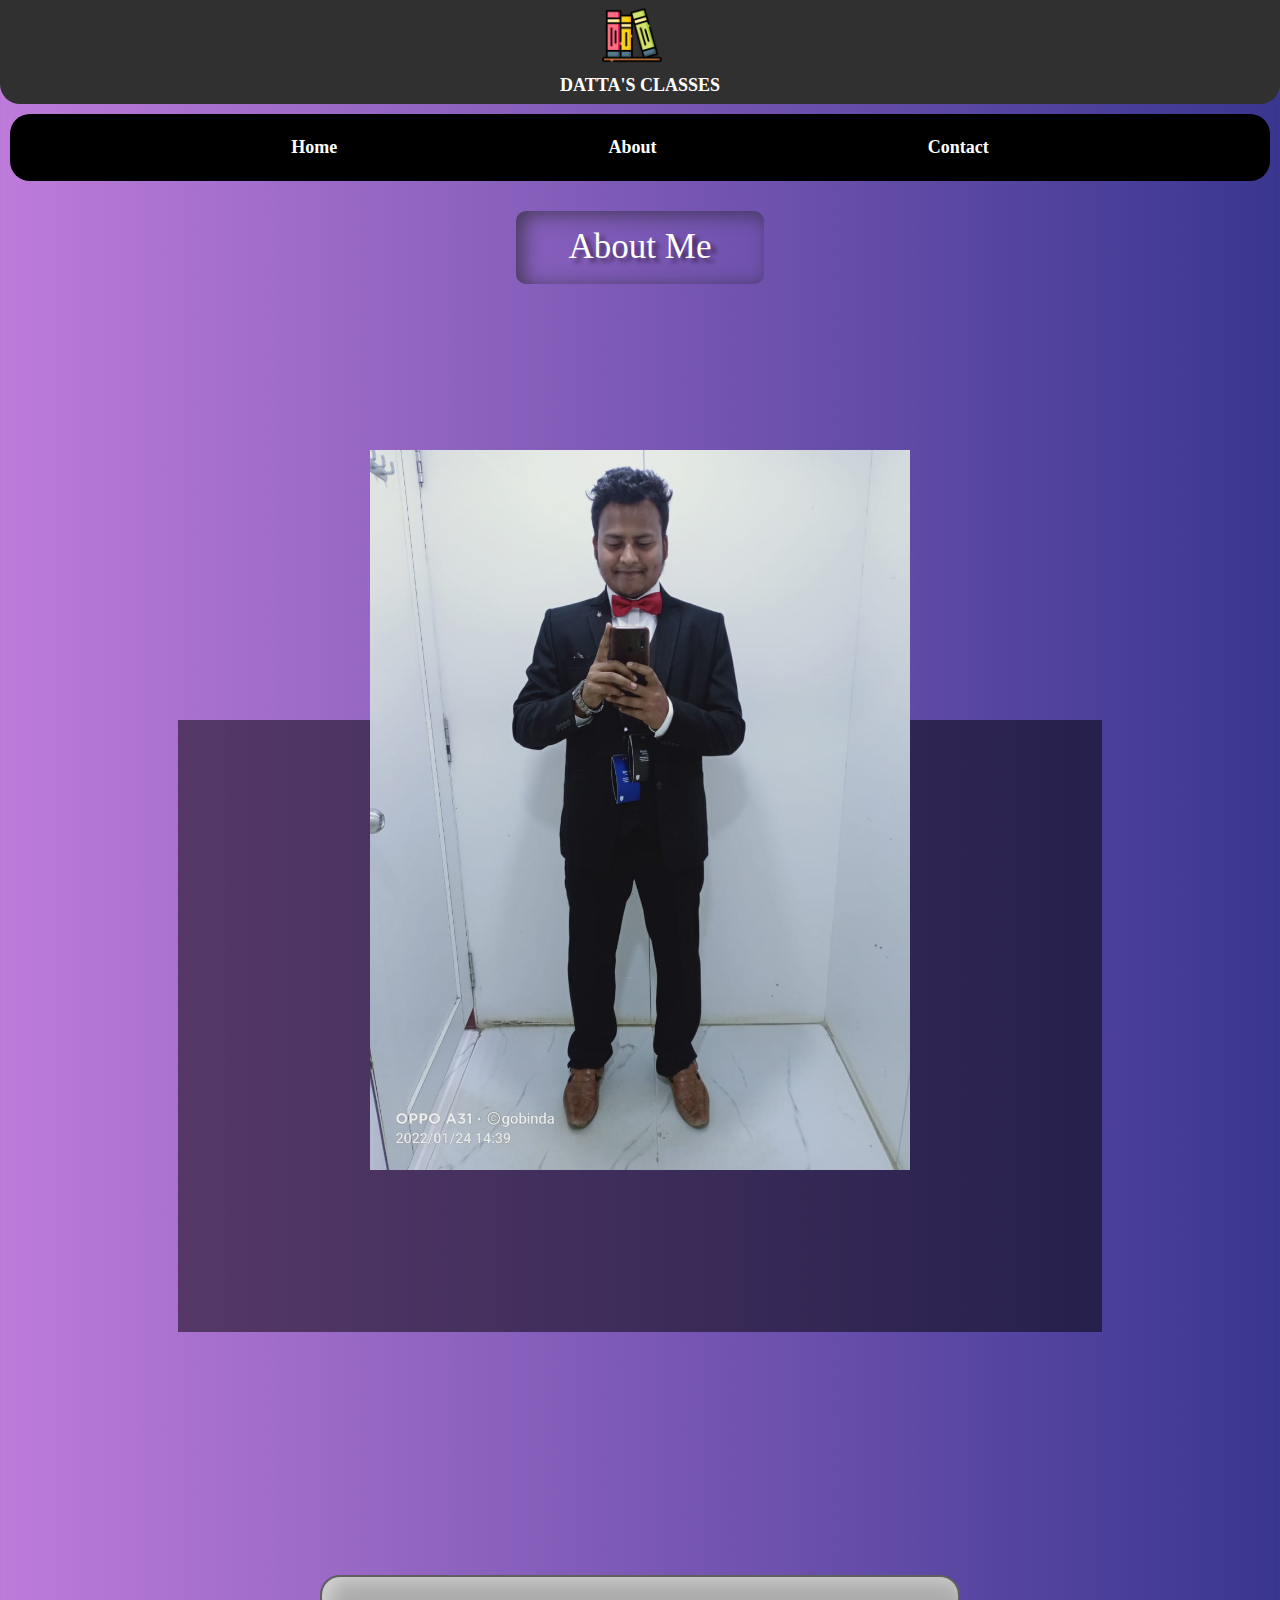
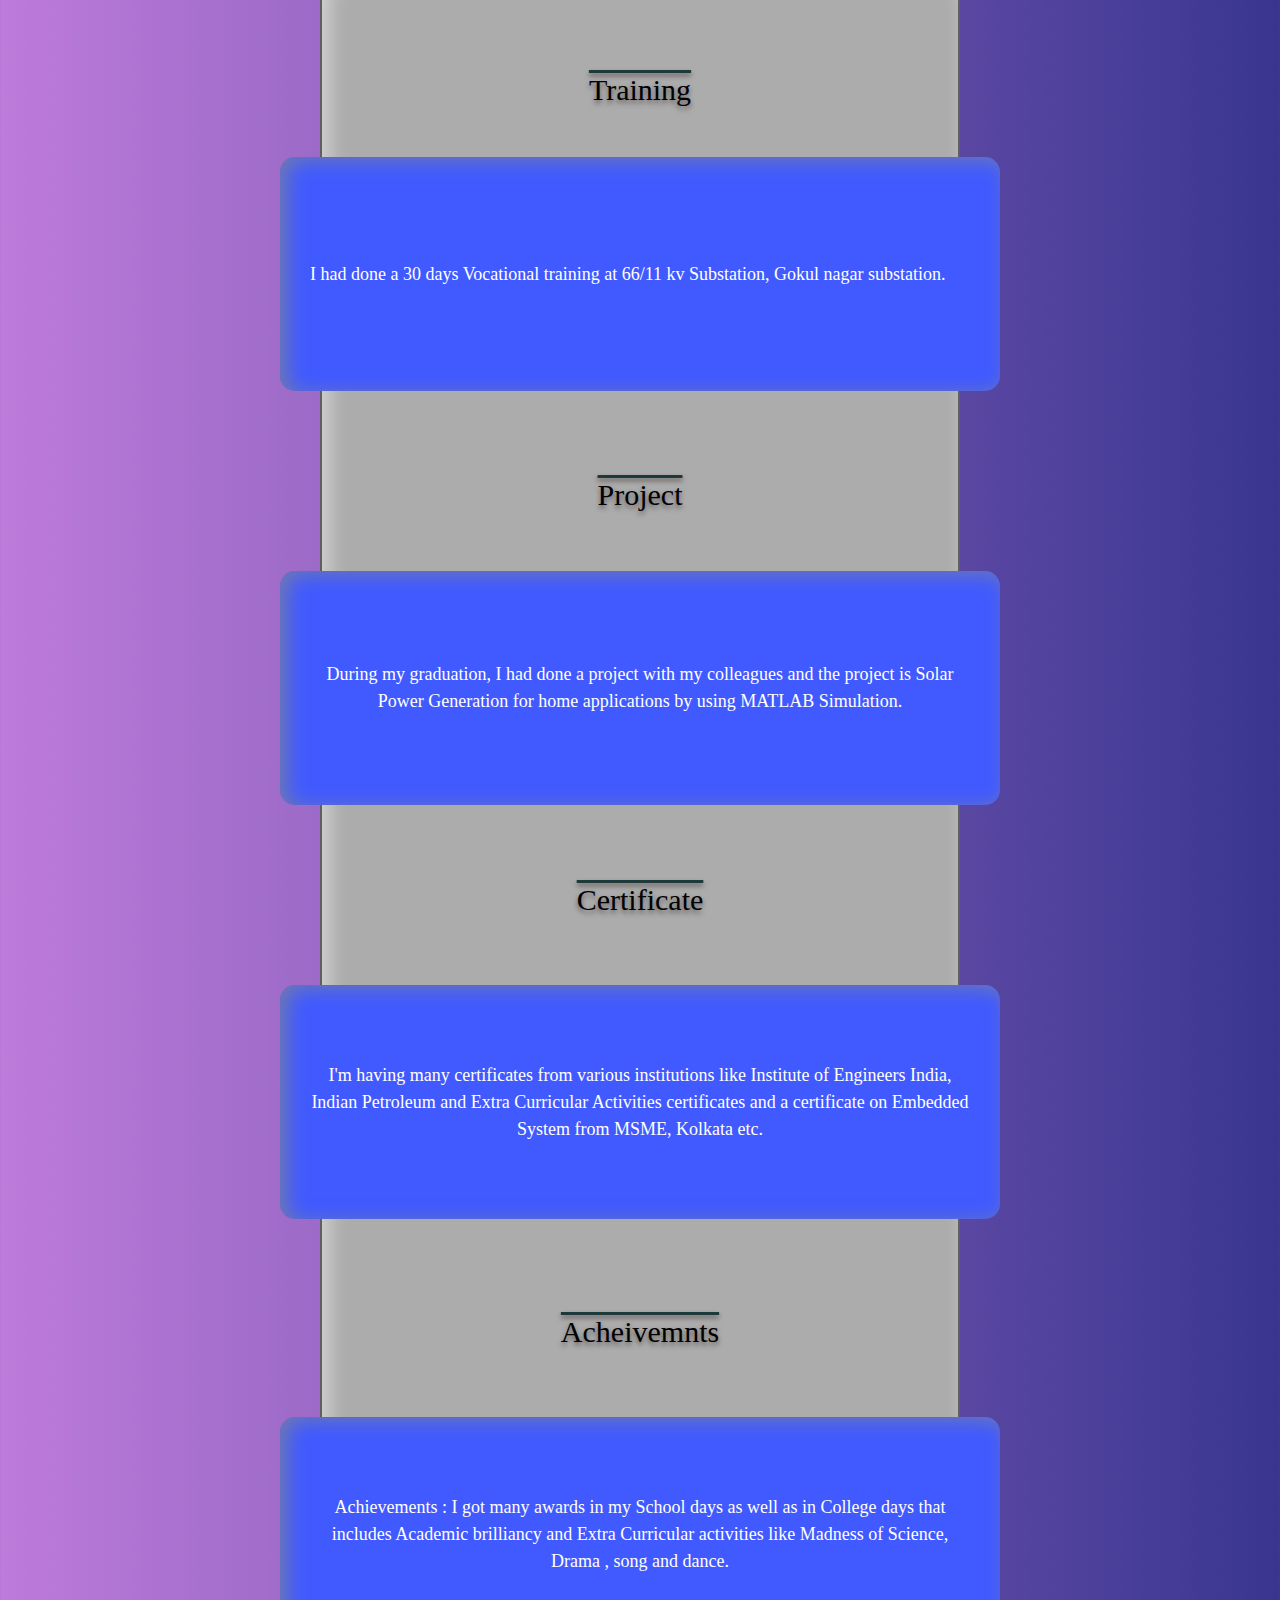
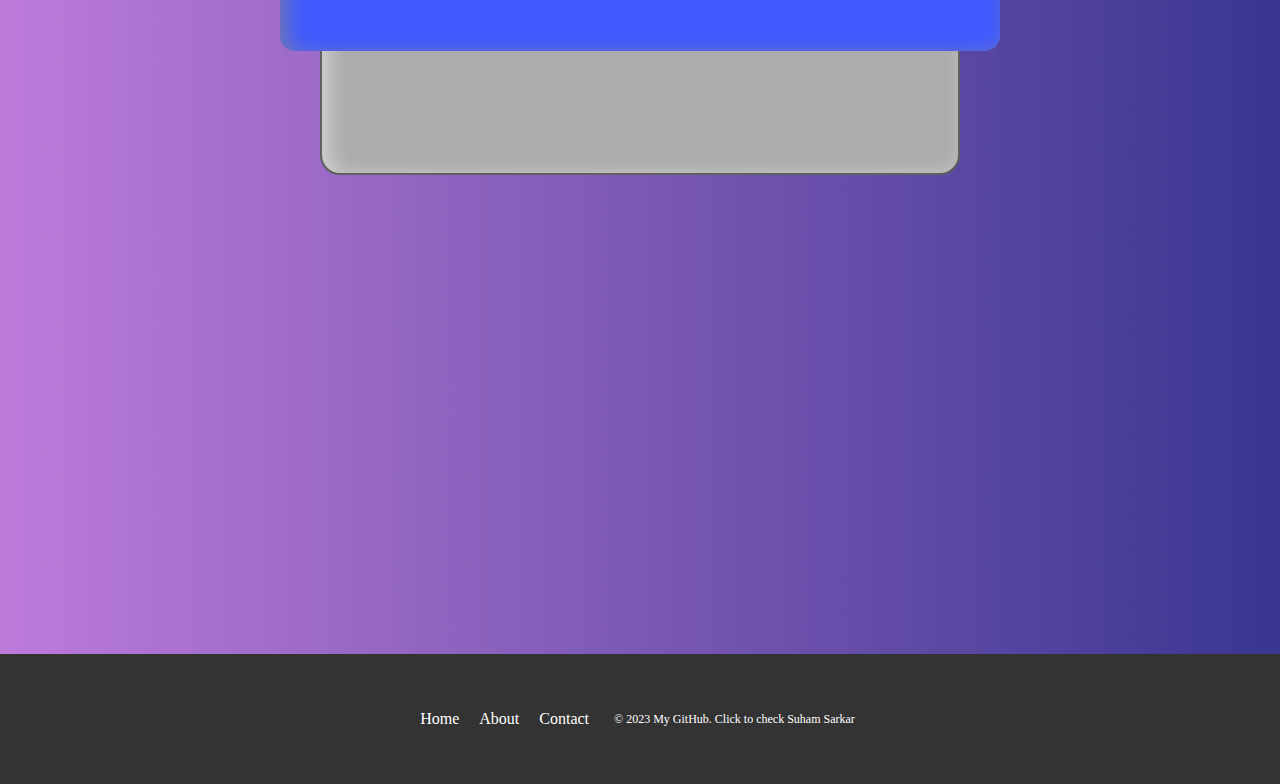
<file: about.html>
<!DOCTYPE html>
<html lang="en">
<head>
    <meta charset="UTF-8">
    <meta http-equiv="X-UA-Compatible" content="IE=edge">
    <meta name="viewport" content="width=device-width, initial-scale=1.0">
    <link rel="stylesheet" href="about.css">
    <link rel="stylesheet" href="footer.css">
    <title>About</title>
</head>
<body>
    <div class="icon-logo">
		<a href="/index.html">
            <img src="/Icons/bookshelf.png" alt="Logo">
        </a>
		<h1>DATTA'S CLASSES</h1>
	  </div>
	<header>
        <nav>
            <ul>
                <li><a href="/index.html">Home</a></li>
                <li><a href="/about.html">About</a></li>
                <li><a href="/contect.html">Contact</a></li>
            </ul>
        </nav>
    </header>
    <div class="about-title">
        <p class="title">About Me</p>
    </div>
    <!-- Container with round image -->
    <div id="container">
        <div class="overlay"></div>
        <img src="/Images/myimage.jpg" alt="Image">
      </div>

      <!-- ABOUT CONTENTS -->
      <div class="area-container about-area">
        <span class="training">Training</span>
        <p class="training-content">
            I had done a  30 days Vocational training at 66/11 kv Substation, Gokul nagar substation.
        </p>
        <span class="project">Project</span>
        <p class="project-content">
            During my graduation, I had done a project with my colleagues and the project is Solar Power Generation for home applications by using MATLAB Simulation.
        </p>
        <span class="certificate">Certificate</span>
        <p class="certificate-content">
            I'm having many certificates from various institutions like Institute of Engineers India, Indian Petroleum and Extra Curricular Activities certificates  and a certificate on Embedded System from MSME, Kolkata etc.
        </p>
        <span class="acheivements">Acheivemnts</span>
        <p class="acheivements-content">
            Achievements :  I got many awards in my School days as well as in College days that includes Academic brilliancy and Extra Curricular activities like Madness of Science, Drama , song and dance.

        </p>
      </div>
      <!-- FOOTER -->
      <div class="content">
        <!-- Your webpage content goes here -->
        </div>
        <div class="footer">
        <div class="footer-links">
          <a href="/index.html">Home</a>
          <a href="/about.html">About</a>
          <a href="/contect.html">Contact</a>
          <div class="footer-text">
            <a href="https://github.com/SuhamSarkar">
                <p>&copy; 2023 My GitHub. Click to check Suham Sarkar</p>
            </a>
		  </div>
        </div>
        </div>
      
</body>
</html>
</file>
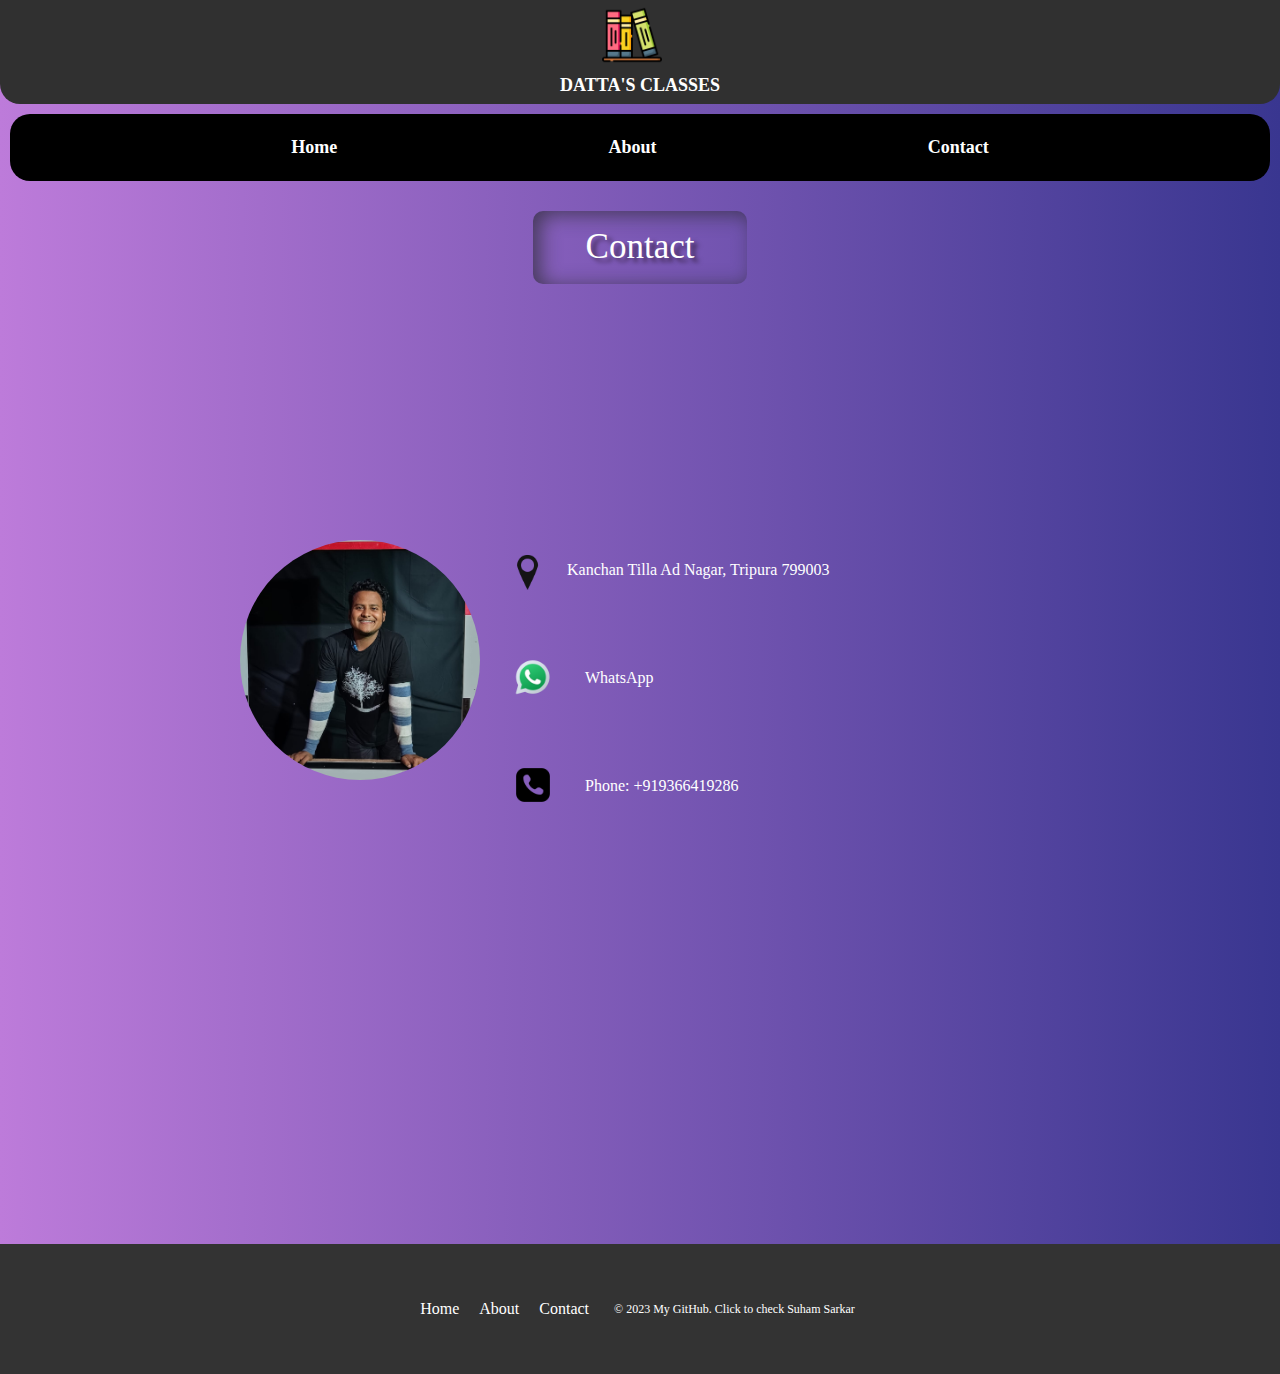
<file: contect.html>
<!DOCTYPE html>
<html lang="en">
<head>
    <meta charset="UTF-8">
    <meta http-equiv="X-UA-Compatible" content="IE=edge">
    <meta name="viewport" content="width=device-width, initial-scale=1.0">
    <link rel="stylesheet" href="contect.css">
    <link rel="stylesheet" href="footer.css">
    <title>Contact</title>
</head>
<body>
    <div class="icon-logo">
		<a href="/index.html">
            <img src="/Icons/bookshelf.png" alt="Logo">
        </a>
		<h1>DATTA'S CLASSES</h1>
	  </div>
	<header>
        <nav>
            <ul>
                <li><a href="/index.html">Home</a></li>
                <li><a href="/about.html">About</a></li>
                <li><a href="/contect.html">Contact</a></li>
            </ul>
        </nav>
    </header>
    <div class="contact-text">
        <p class="text">Contact</p>
    </div>
    <div class="box-area">
        <img src="/Images/Profile Image.jpg" alt="" class="profile-image">

        <a href="https://maps.google.com/?q=23.805655,91.2467183">
            <img src="/Icons/LOCATION.png" alt="aaaa" class="location-icon">
            <a href="https://maps.google.com/?q=23.805655,91.2467183">
                <p class="location-text">Kanchan Tilla Ad Nagar, Tripura 799003</p>
            </a>
        </a>
        <a href="https://wa.me/qr/JAOR77K2TCCGP1">
            <img src="/Icons/whatsapp.png" alt="aaaa" class="whatsapp-icon">
            <a href="https://wa.me/qr/JAOR77K2TCCGP1">
                <p class="whatsapp-text">WhatsApp</p>
            </a>
        </a>
        <a href="tel:+919366419286">
            <img src="/Icons/phone.png" alt="aaa" class="phone-icon">
            <a href="tel:+919366419286">
                <p class="phone-text">Phone: +919366419286</p>
            </a>
        </a>
    </div>
    <div class="content">
		<!-- Your webpage content goes here -->
	  </div>
	  <div class="footer">
		<div class="footer-links">
		  <a href="/index.html">Home</a>
		  <a href="/about.html">About</a>
		  <a href="/contect.html">Contact</a>
		  <div class="footer-text">
            <a href="https://github.com/SuhamSarkar">
                <p>&copy; 2023 My GitHub. Click to check Suham Sarkar</p>
            </a>
		  </div>
		</div>
		</div>
	
  
</body>
</html>
</file>
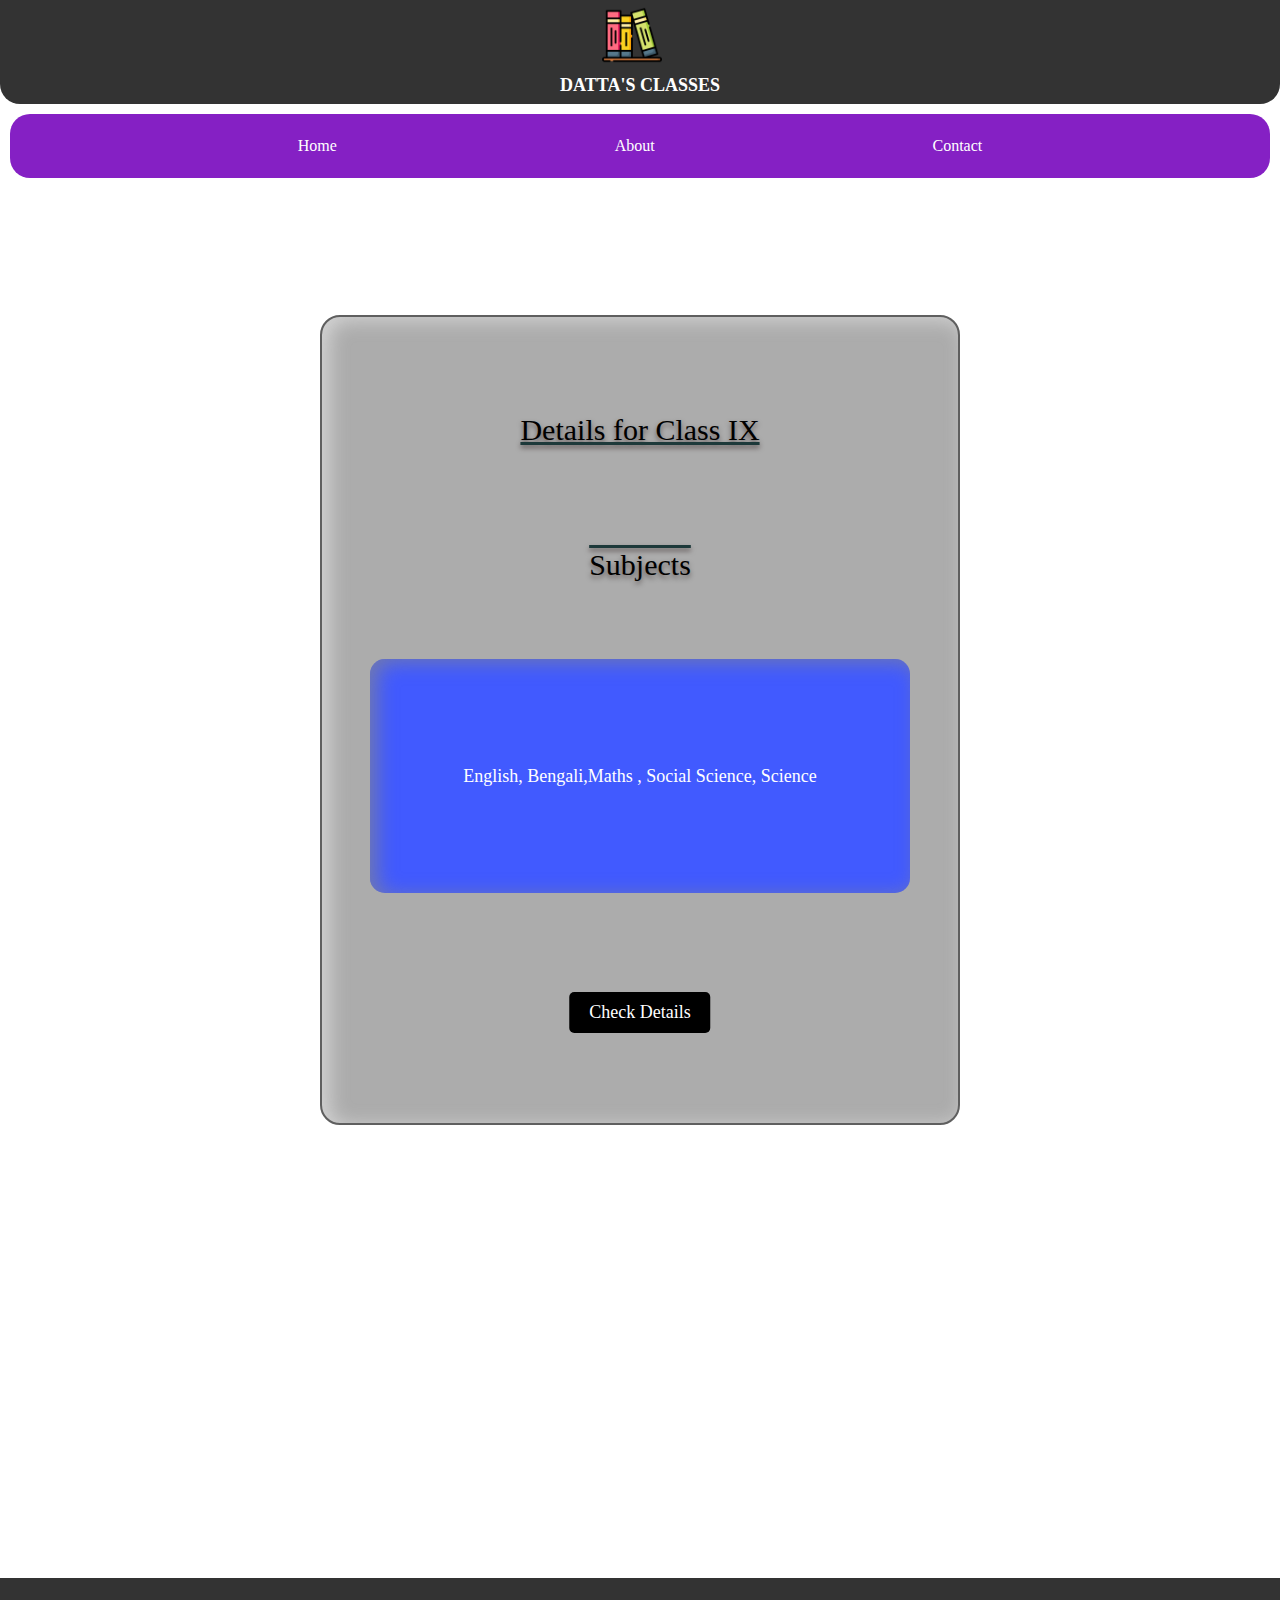
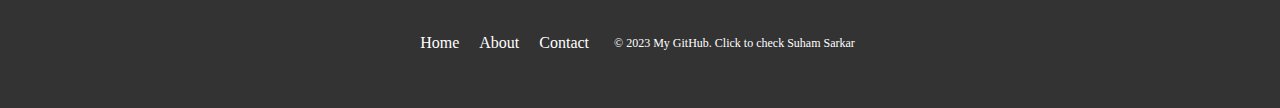
<file: details html/classIX.html>
<!DOCTYPE html>
<html lang="en">
<head>
    <meta charset="UTF-8">
    <meta http-equiv="X-UA-Compatible" content="IE=edge">
    <meta name="viewport" content="width=device-width, initial-scale=1.0">
    <link rel="stylesheet" href="/details css/classVI.css">
    <link rel="stylesheet" href="/footer.css">
    <title>Class IX</title>
</head>
<body>
    <!-- <h2 class="icon-logo"></h2> -->
	<div class="icon-logo">
		<a href="/index.html">
			<img src="/Icons/bookshelf.png" alt="Logo">
		</a>
		<h1>DATTA'S CLASSES</h1>
	  </div>
	<header>
        <nav>
            <ul>
                <li><a href="/index.html">Home</a></li>
                <li><a href="/about.html">About</a></li>
                <li><a href="/contect.html">Contact</a></li>
            </ul>
        </nav>
    </header>
    <!-- CONTENT FOR CLASS VI -->
    <div class="area-container about-area">
        <span class="details-classVI">Details for Class IX</span>
        <span class="subjects">Subjects</span>
        <p class="subjects-content">
            English, Bengali,Maths , Social Science, Science
        </p>
        <!-- <span class="board-fees">Board / Fees</span>
        <p class="board-fees-content">
            ICSE : RS.1500<br><br>
            CBSE : Rs.1500<br><br>
            TBSE : Rs.800
        </p> -->
        <a href="/contect.html" class="details-buttons">
            <button>Check Details</button>
        </a>
      </div>
      	  <!-- footer -->
	  <div class="content">
		<!-- Your webpage content goes here -->
	  </div>
	  <div class="footer">
		<div class="footer-links">
		  <a href="/index.html">Home</a>
		  <a href="/about.html">About</a>
		  <a href="/contect.html">Contact</a>
		  <div class="footer-text">
            <a href="https://github.com/SuhamSarkar">
                <p>&copy; 2023 My GitHub. Click to check Suham Sarkar</p>
            </a>
		  </div>
		</div>
		</div>

</body>
</html>
</file>
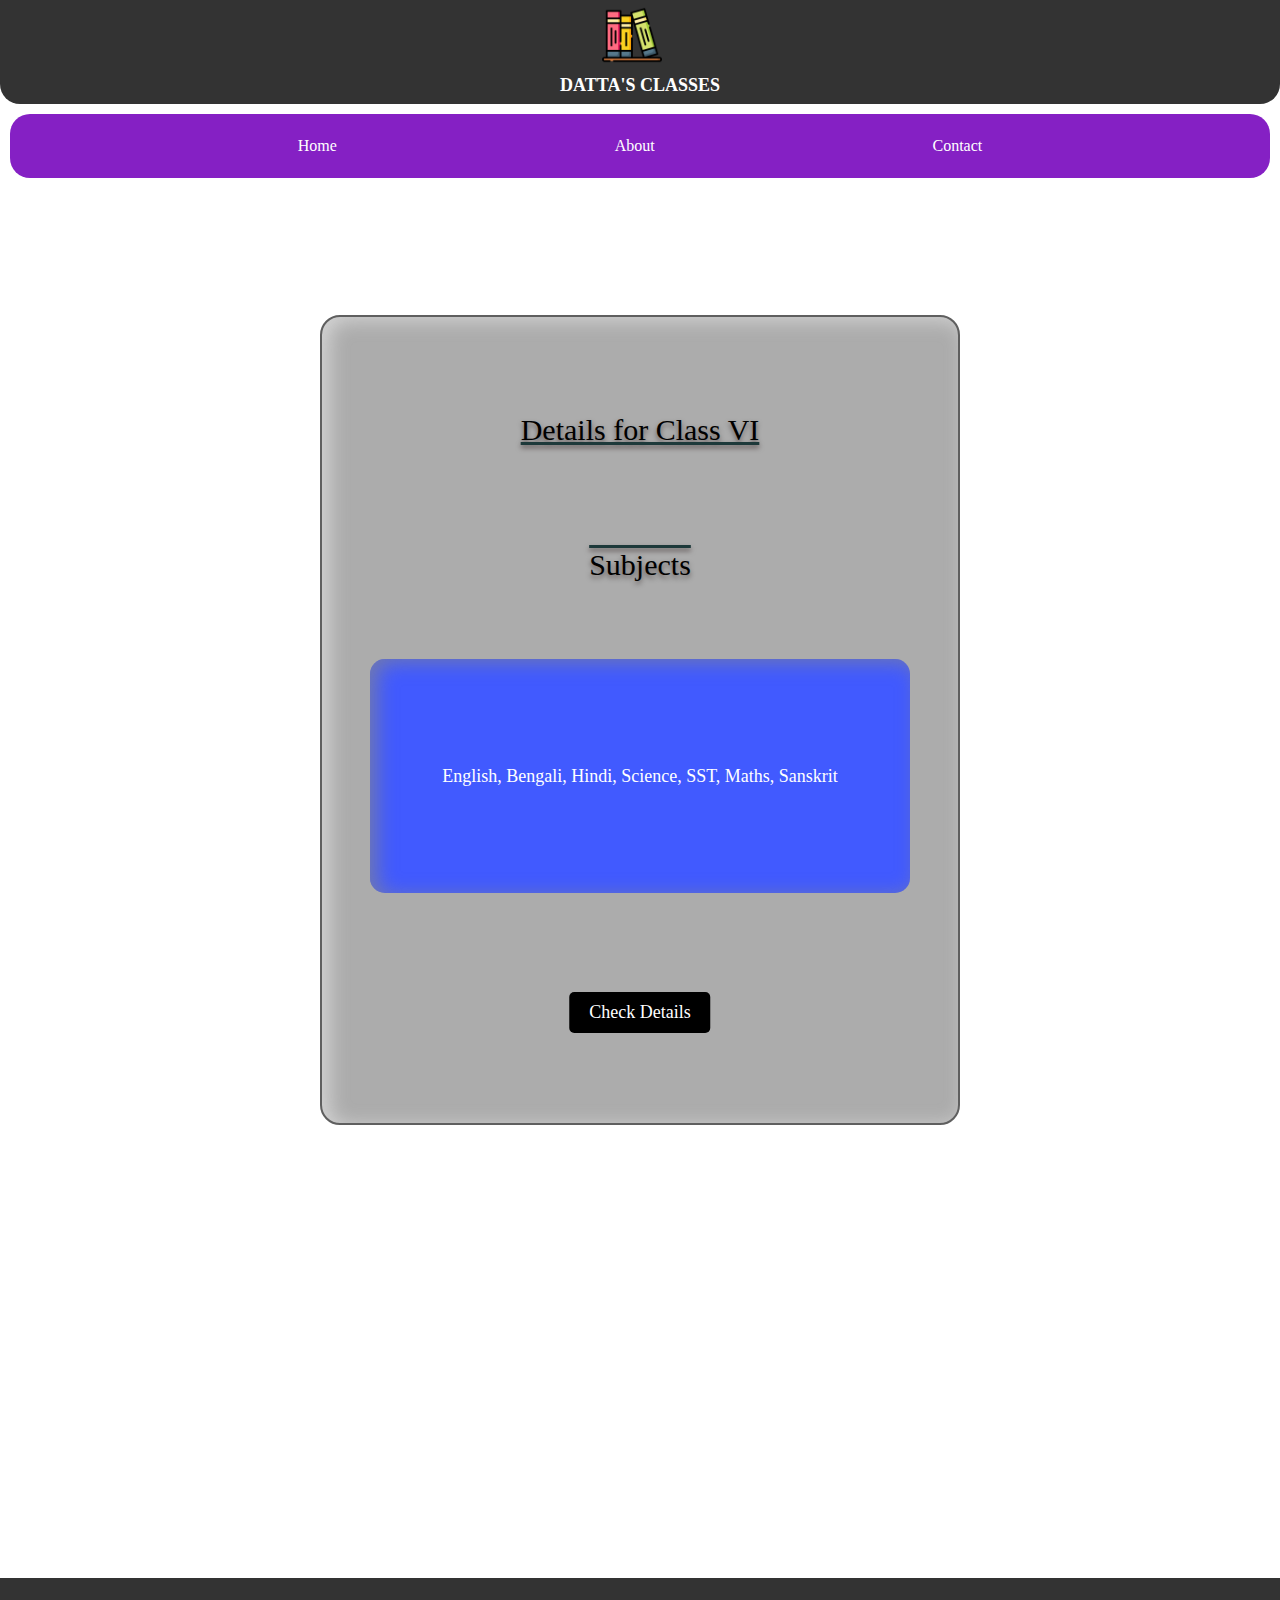
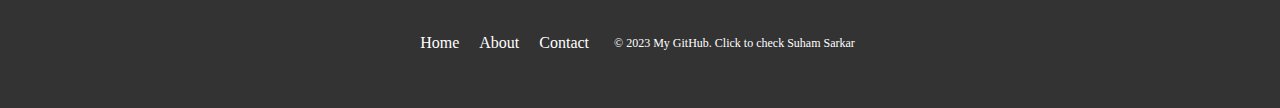
<file: details html/classVI.html>
<!DOCTYPE html>
<html lang="en">
<head>
    <meta charset="UTF-8">
    <meta http-equiv="X-UA-Compatible" content="IE=edge">
    <meta name="viewport" content="width=device-width, initial-scale=1.0">
    <link rel="stylesheet" href="/details css/classVI.css">
    <link rel="stylesheet" href="/footer.css">
    <title>Class VI</title>
</head>
<body>
    <!-- <h2 class="icon-logo"></h2> -->
	<div class="icon-logo">
		<a href="/index.html">
			<img src="/Icons/bookshelf.png" alt="Logo">
		</a>
		<h1>DATTA'S CLASSES</h1>
	  </div>
	<header>
        <nav>
            <ul>
                <li><a href="/index.html">Home</a></li>
                <li><a href="/about.html">About</a></li>
                <li><a href="/contect.html">Contact</a></li>
            </ul>
        </nav>
    </header>
    <!-- CONTENT FOR CLASS VI -->
    <div class="area-container about-area">
        <span class="details-classVI">Details for Class VI</span>
        <span class="subjects">Subjects</span>
        <p class="subjects-content">
            English, Bengali, Hindi, Science, SST, Maths, Sanskrit
        </p>
        <!-- <span class="board-fees">Board / Fees</span>
        <p class="board-fees-content">
            ICSE : RS.1000<br><br>
            CBSE : Rs.1000<br><br>
            TBSE : Rs.500
        </p> -->
        <a href="/contect.html" class="details-buttons">
            <button>Check Details</button>
        </a>
      </div>
      	  <!-- footer -->
	  <div class="content">
		<!-- Your webpage content goes here -->
	  </div>
	  <div class="footer">
		<div class="footer-links">
		  <a href="/index.html">Home</a>
		  <a href="/about.html">About</a>
		  <a href="/contect.html">Contact</a>
		  <div class="footer-text">
            <a href="https://github.com/SuhamSarkar">
                <p>&copy; 2023 My GitHub. Click to check Suham Sarkar</p>
            </a>
		  </div>
		</div>
		</div>

</body>
</html>
</file>
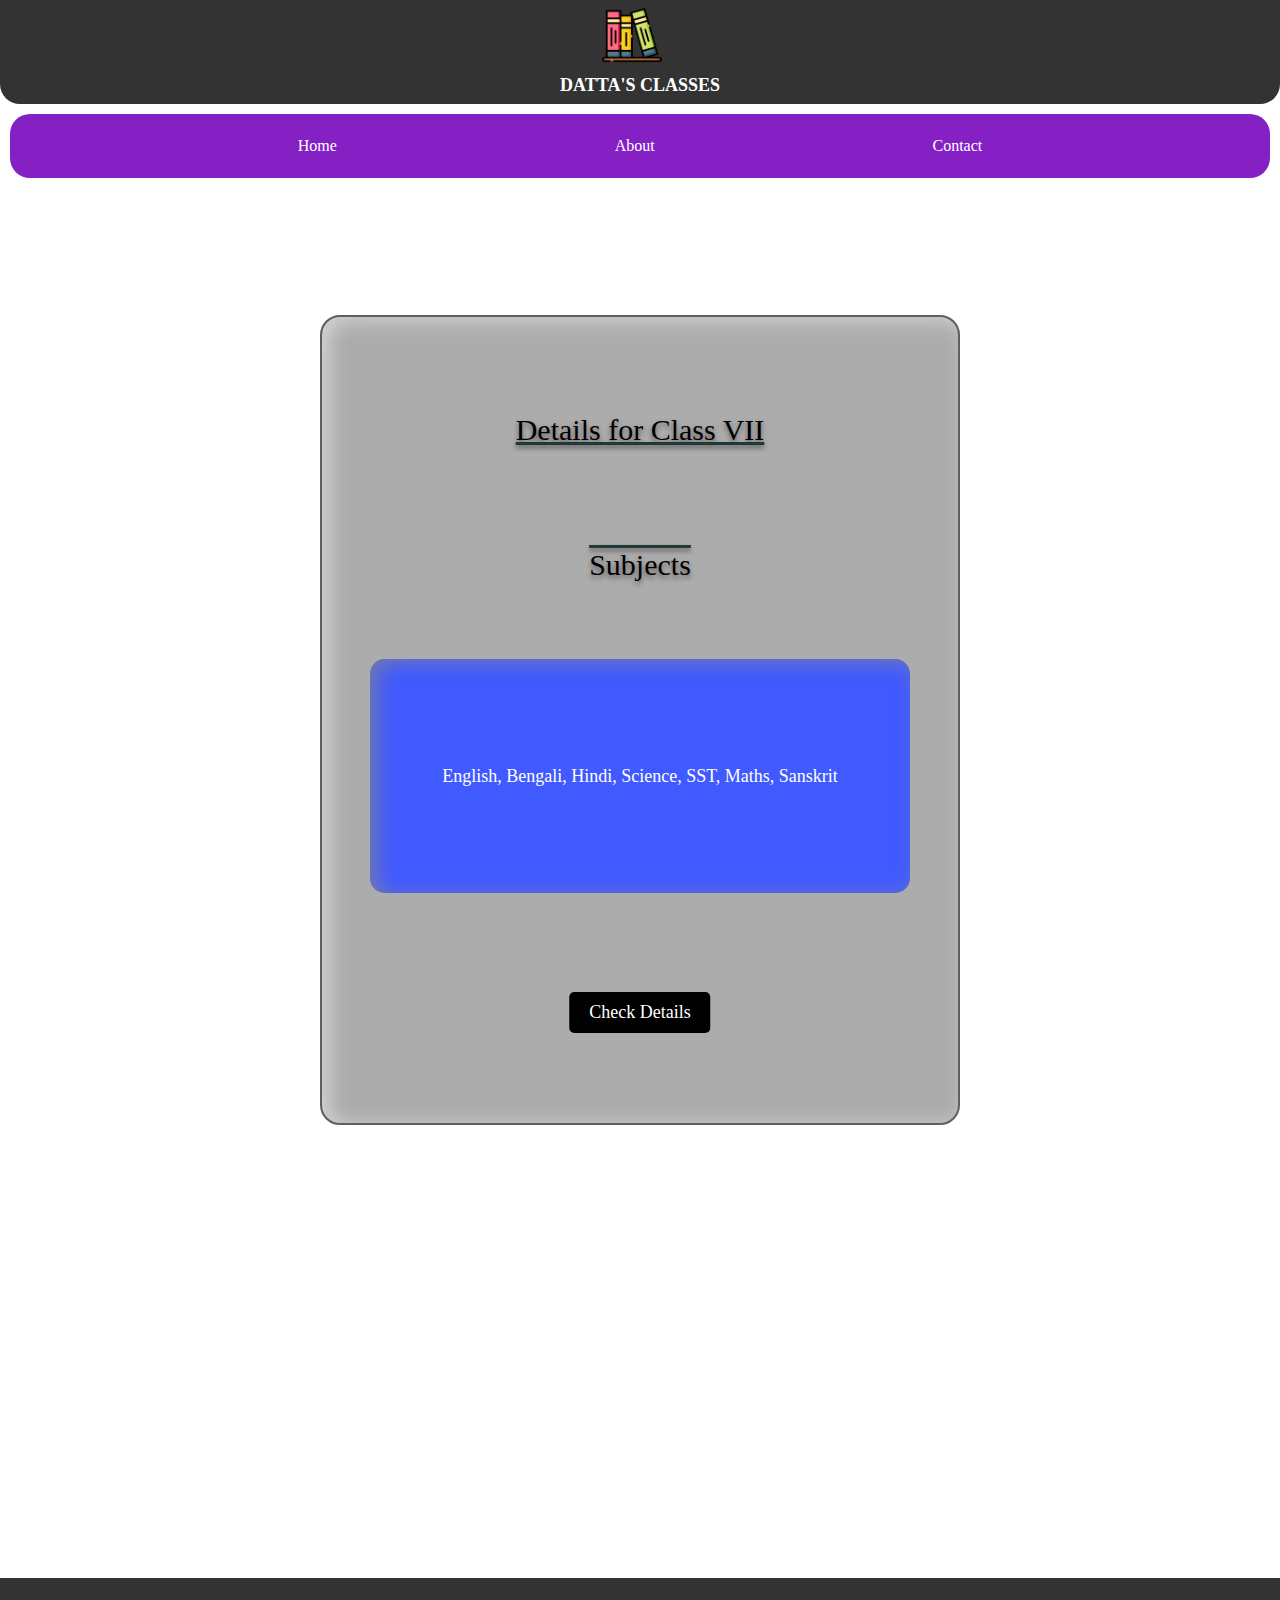
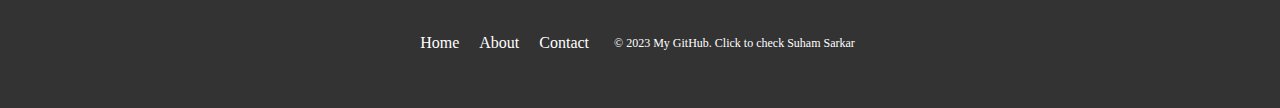
<file: details html/classVII.html>
<!DOCTYPE html>
<html lang="en">
<head>
    <meta charset="UTF-8">
    <meta http-equiv="X-UA-Compatible" content="IE=edge">
    <meta name="viewport" content="width=device-width, initial-scale=1.0">
    <link rel="stylesheet" href="/details css/classVI.css">
    <link rel="stylesheet" href="/footer.css">
    <title>Class VII</title>
</head>
<body>
    <!-- <h2 class="icon-logo"></h2> -->
	<div class="icon-logo">
		<a href="/index.html">
			<img src="/Icons/bookshelf.png" alt="Logo">
		</a>
		<h1>DATTA'S CLASSES</h1>
	  </div>
	<header>
        <nav>
            <ul>
                <li><a href="/index.html">Home</a></li>
                <li><a href="/about.html">About</a></li>
                <li><a href="/contect.html">Contact</a></li>
            </ul>
        </nav>
    </header>
    <!-- CONTENT FOR CLASS VI -->
    <div class="area-container about-area">
        <span class="details-classVI">Details for Class VII</span>
        <span class="subjects">Subjects</span>
        <p class="subjects-content">
            English, Bengali, Hindi, Science, SST, Maths, Sanskrit
        </p>
        <!-- <span class="board-fees">Board / Fees</span>
        <p class="board-fees-content">
            ICSE : RS.1000<br><br>
            CBSE : Rs.1000<br><br>
            TBSE : Rs.500
        </p> -->
        <a href="/contect.html" class="details-buttons">
            <button>Check Details</button>
        </a>
      </div>
      	  <!-- footer -->
	  <div class="content">
		<!-- Your webpage content goes here -->
	  </div>
	  <div class="footer">
		<div class="footer-links">
		  <a href="/index.html">Home</a>
		  <a href="/about.html">About</a>
		  <a href="/contect.html">Contact</a>
		  <div class="footer-text">
            <a href="https://github.com/SuhamSarkar">
                <p>&copy; 2023 My GitHub. Click to check Suham Sarkar</p>
            </a>
		  </div>
		</div>
		</div>

</body>
</html>
</file>
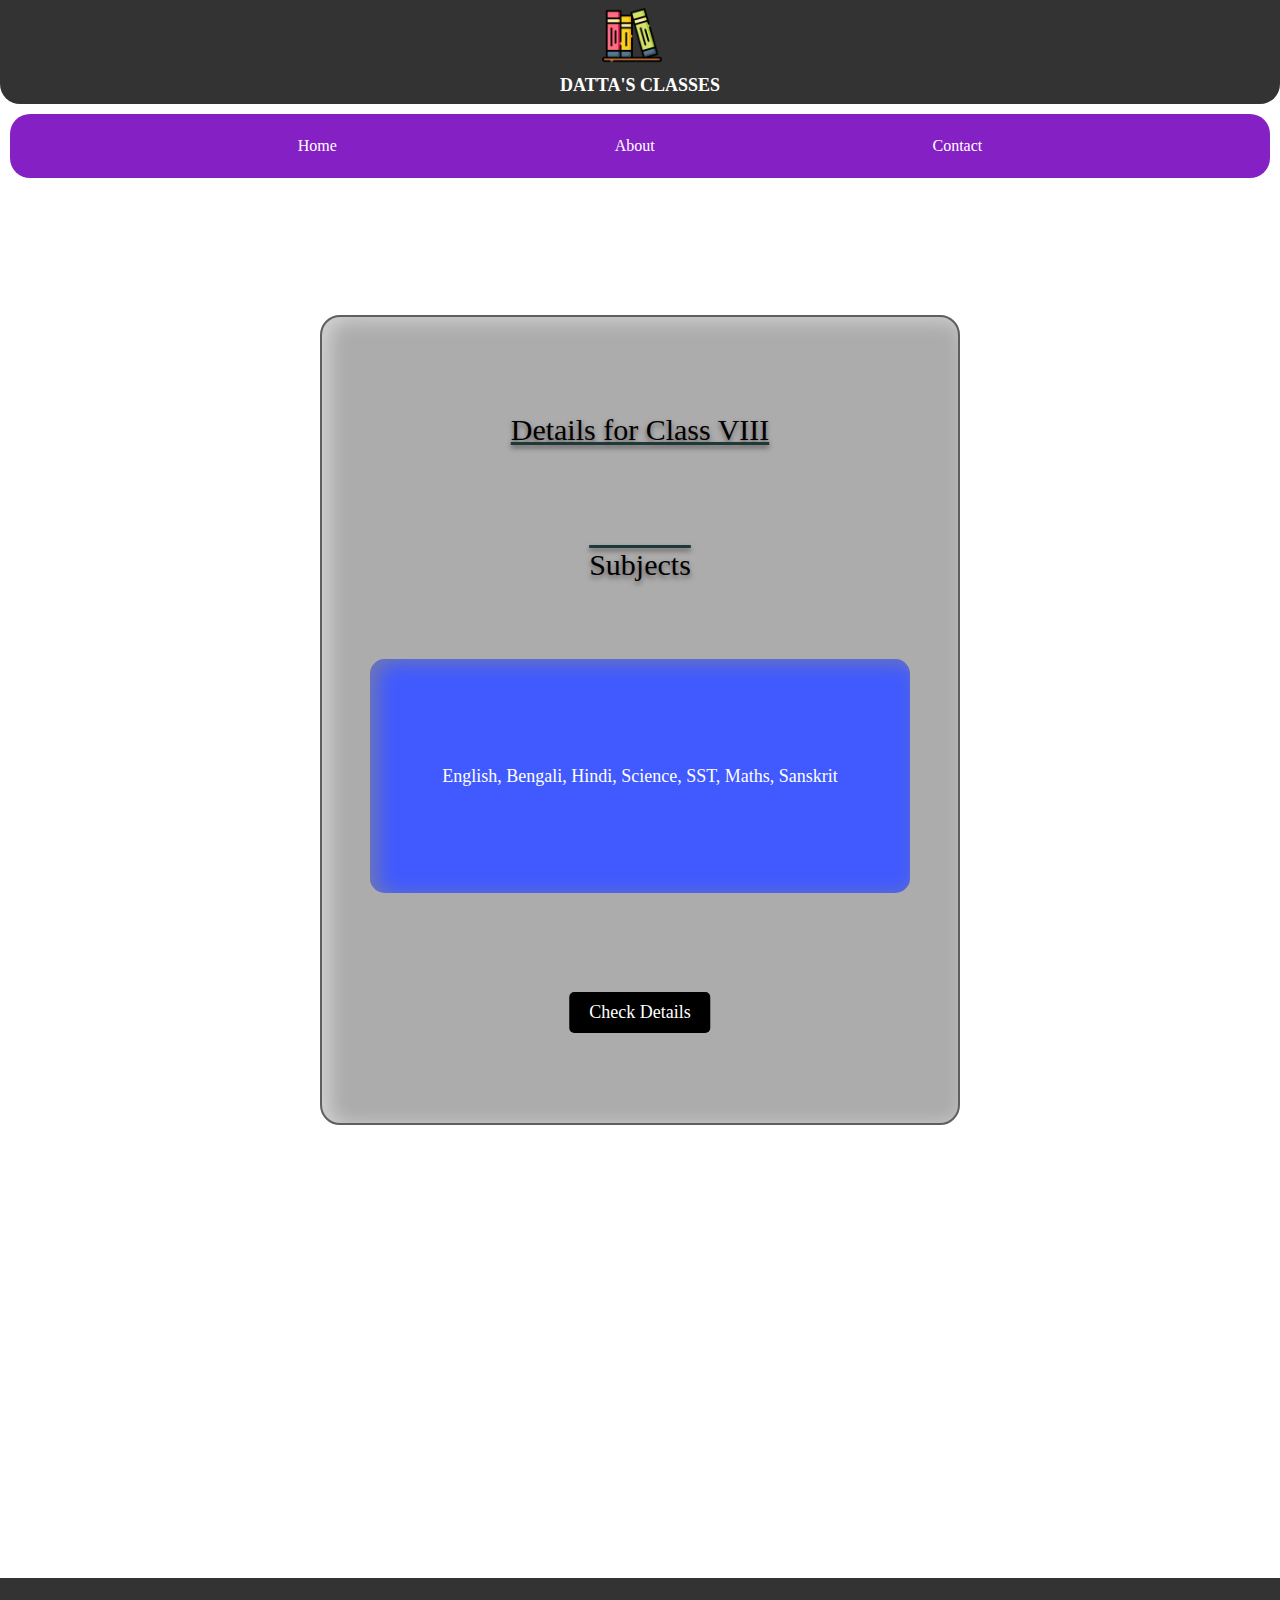
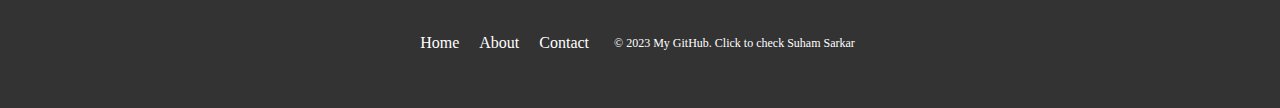
<file: details html/classVIII.html>
<!DOCTYPE html>
<html lang="en">
<head>
    <meta charset="UTF-8">
    <meta http-equiv="X-UA-Compatible" content="IE=edge">
    <meta name="viewport" content="width=device-width, initial-scale=1.0">
    <link rel="stylesheet" href="/details css/classVI.css">
    <link rel="stylesheet" href="/footer.css">
    <title>Class VIII</title>
</head>
<body>
    <!-- <h2 class="icon-logo"></h2> -->
	<div class="icon-logo">
		<a href="/index.html">
			<img src="/Icons/bookshelf.png" alt="Logo">
		</a>
		<h1>DATTA'S CLASSES</h1>
	  </div>
	<header>
        <nav>
            <ul>
                <li><a href="/index.html">Home</a></li>
                <li><a href="/about.html">About</a></li>
                <li><a href="/contect.html">Contact</a></li>
            </ul>
        </nav>
    </header>
    <!-- CONTENT FOR CLASS VI -->
    <div class="area-container about-area">
        <span class="details-classVI">Details for Class VIII</span>
        <span class="subjects">Subjects</span>
        <p class="subjects-content">
            English, Bengali, Hindi, Science, SST, Maths, Sanskrit
        </p>
        <!-- <span class="board-fees">Board / Fees</span> -->
        <!-- <p class="board-fees-content">
            ICSE : RS.1000<br><br>
            CBSE : Rs.1000<br><br>
            TBSE : Rs.500
        </p> -->
        <a href="/contect.html" class="details-buttons">
            <button>Check Details</button>
        </a>
      </div>
      	  <!-- footer -->
	  <div class="content">
		<!-- Your webpage content goes here -->
	  </div>
	  <div class="footer">
		<div class="footer-links">
		  <a href="/index.html">Home</a>
		  <a href="/about.html">About</a>
		  <a href="/contect.html">Contact</a>
		  <div class="footer-text">
            <a href="https://github.com/SuhamSarkar">
                <p>&copy; 2023 My GitHub. Click to check Suham Sarkar</p>
            </a>
		  </div>
		</div>
		</div>

</body>
</html>
</file>
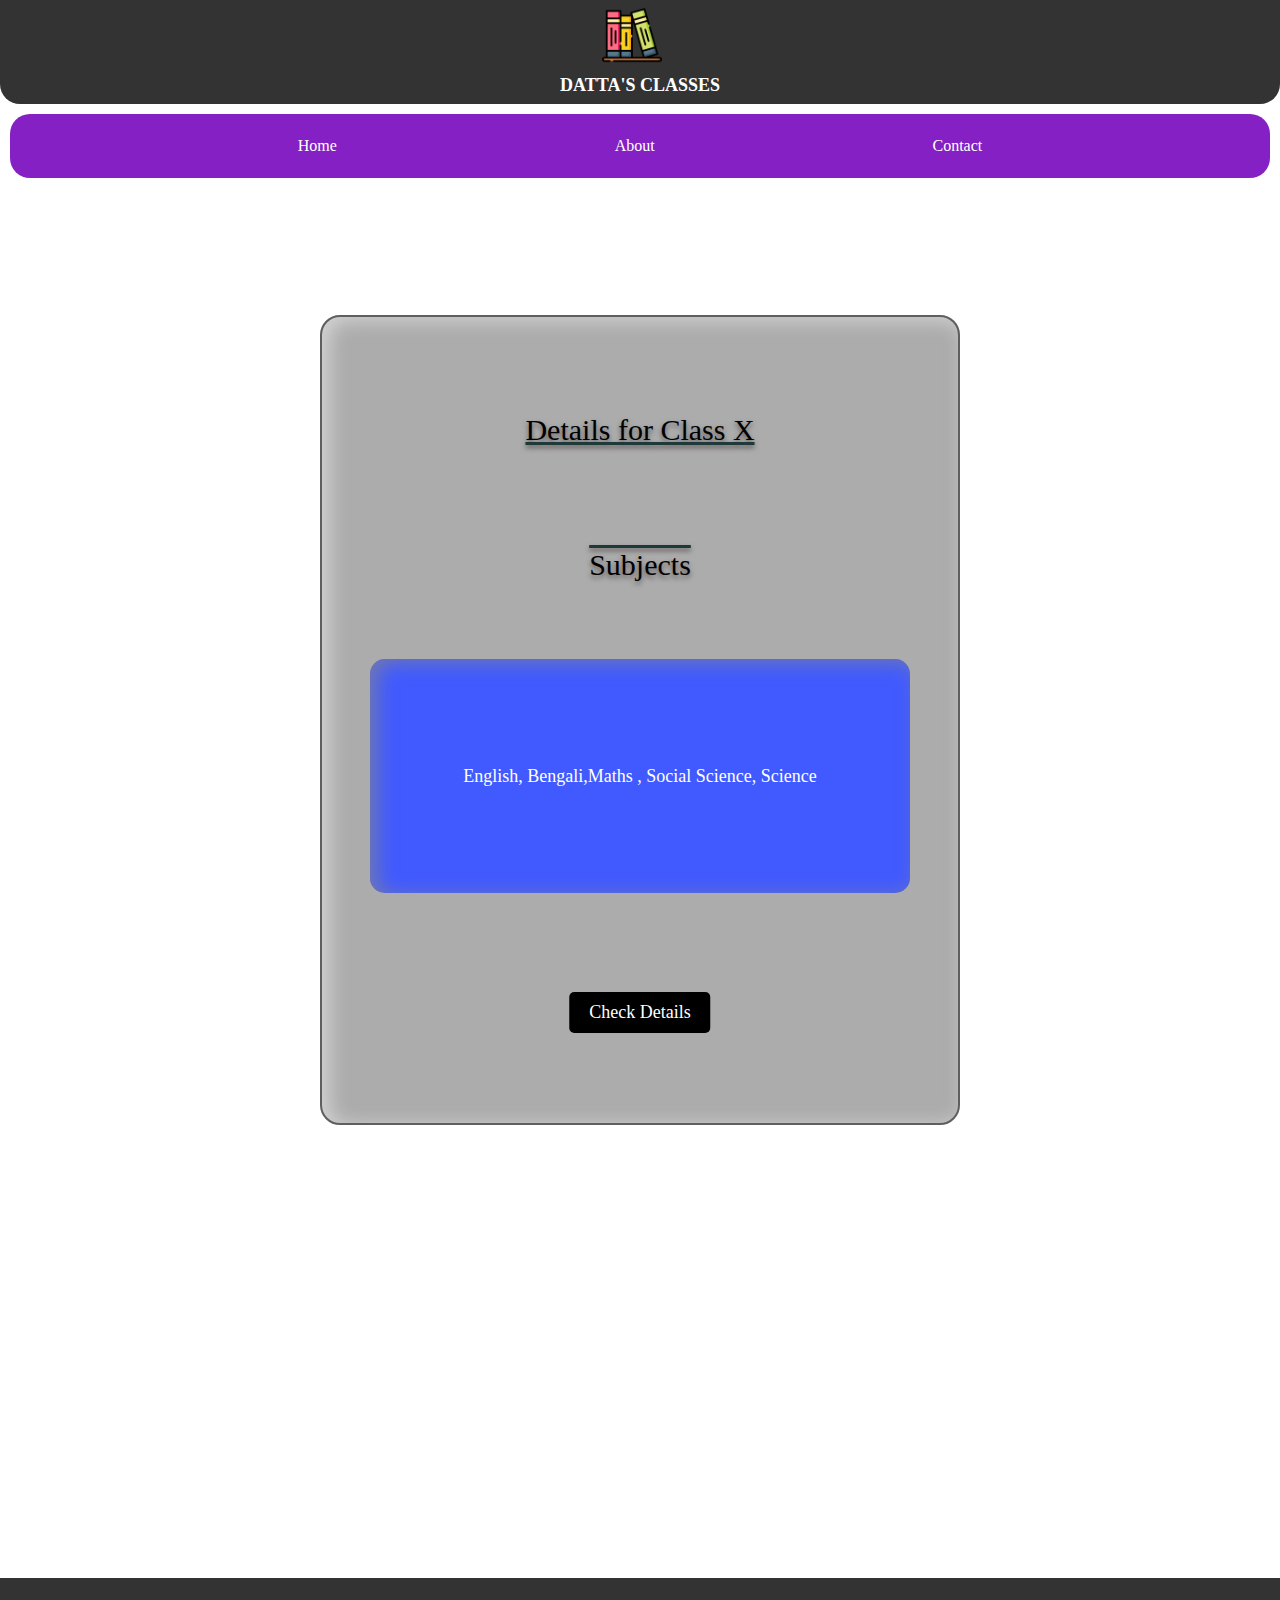
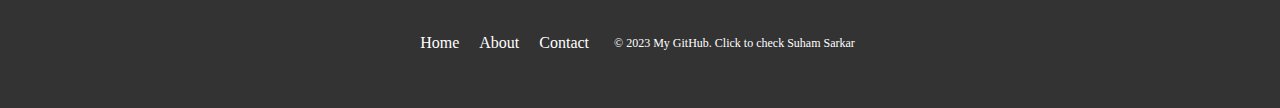
<file: details html/classX.html>
<!DOCTYPE html>
<html lang="en">
<head>
    <meta charset="UTF-8">
    <meta http-equiv="X-UA-Compatible" content="IE=edge">
    <meta name="viewport" content="width=device-width, initial-scale=1.0">
    <link rel="stylesheet" href="/details css/classVI.css">
    <link rel="stylesheet" href="/footer.css">
    <title>Class X</title>
</head>
<body>
    <!-- <h2 class="icon-logo"></h2> -->
	<div class="icon-logo">
		<a href="/index.html">
			<img src="/Icons/bookshelf.png" alt="Logo">
		</a>
		<h1>DATTA'S CLASSES</h1>
	  </div>
	<header>
        <nav>
            <ul>
                <li><a href="/index.html">Home</a></li>
                <li><a href="/about.html">About</a></li>
                <li><a href="/contect.html">Contact</a></li>
            </ul>
        </nav>
    </header>
    <!-- CONTENT FOR CLASS VI -->
    <div class="area-container about-area">
        <span class="details-classVI">Details for Class X</span>
        <span class="subjects">Subjects</span>
        <p class="subjects-content">
            English, Bengali,Maths , Social Science, Science
        </p>
        <!-- <span class="board-fees">Board / Fees</span> -->
        <!-- <p class="board-fees-content">
            ICSE : RS.1500<br><br>
            CBSE : Rs.1500<br><br>
            TBSE : Rs.800
        </p> -->
        <a href="/contect.html" class="details-buttons">
            <button>Check Details</button>
        </a>
      </div>
      	  <!-- footer -->
	  <div class="content">
		<!-- Your webpage content goes here -->
	  </div>
	  <div class="footer">
		<div class="footer-links">
		  <a href="/index.html">Home</a>
		  <a href="/about.html">About</a>
		  <a href="/contect.html">Contact</a>
		  <div class="footer-text">
            <a href="https://github.com/SuhamSarkar">
                <p>&copy; 2023 My GitHub. Click to check Suham Sarkar</p>
            </a>
		  </div>
		</div>
		</div>

</body>
</html>
</file>
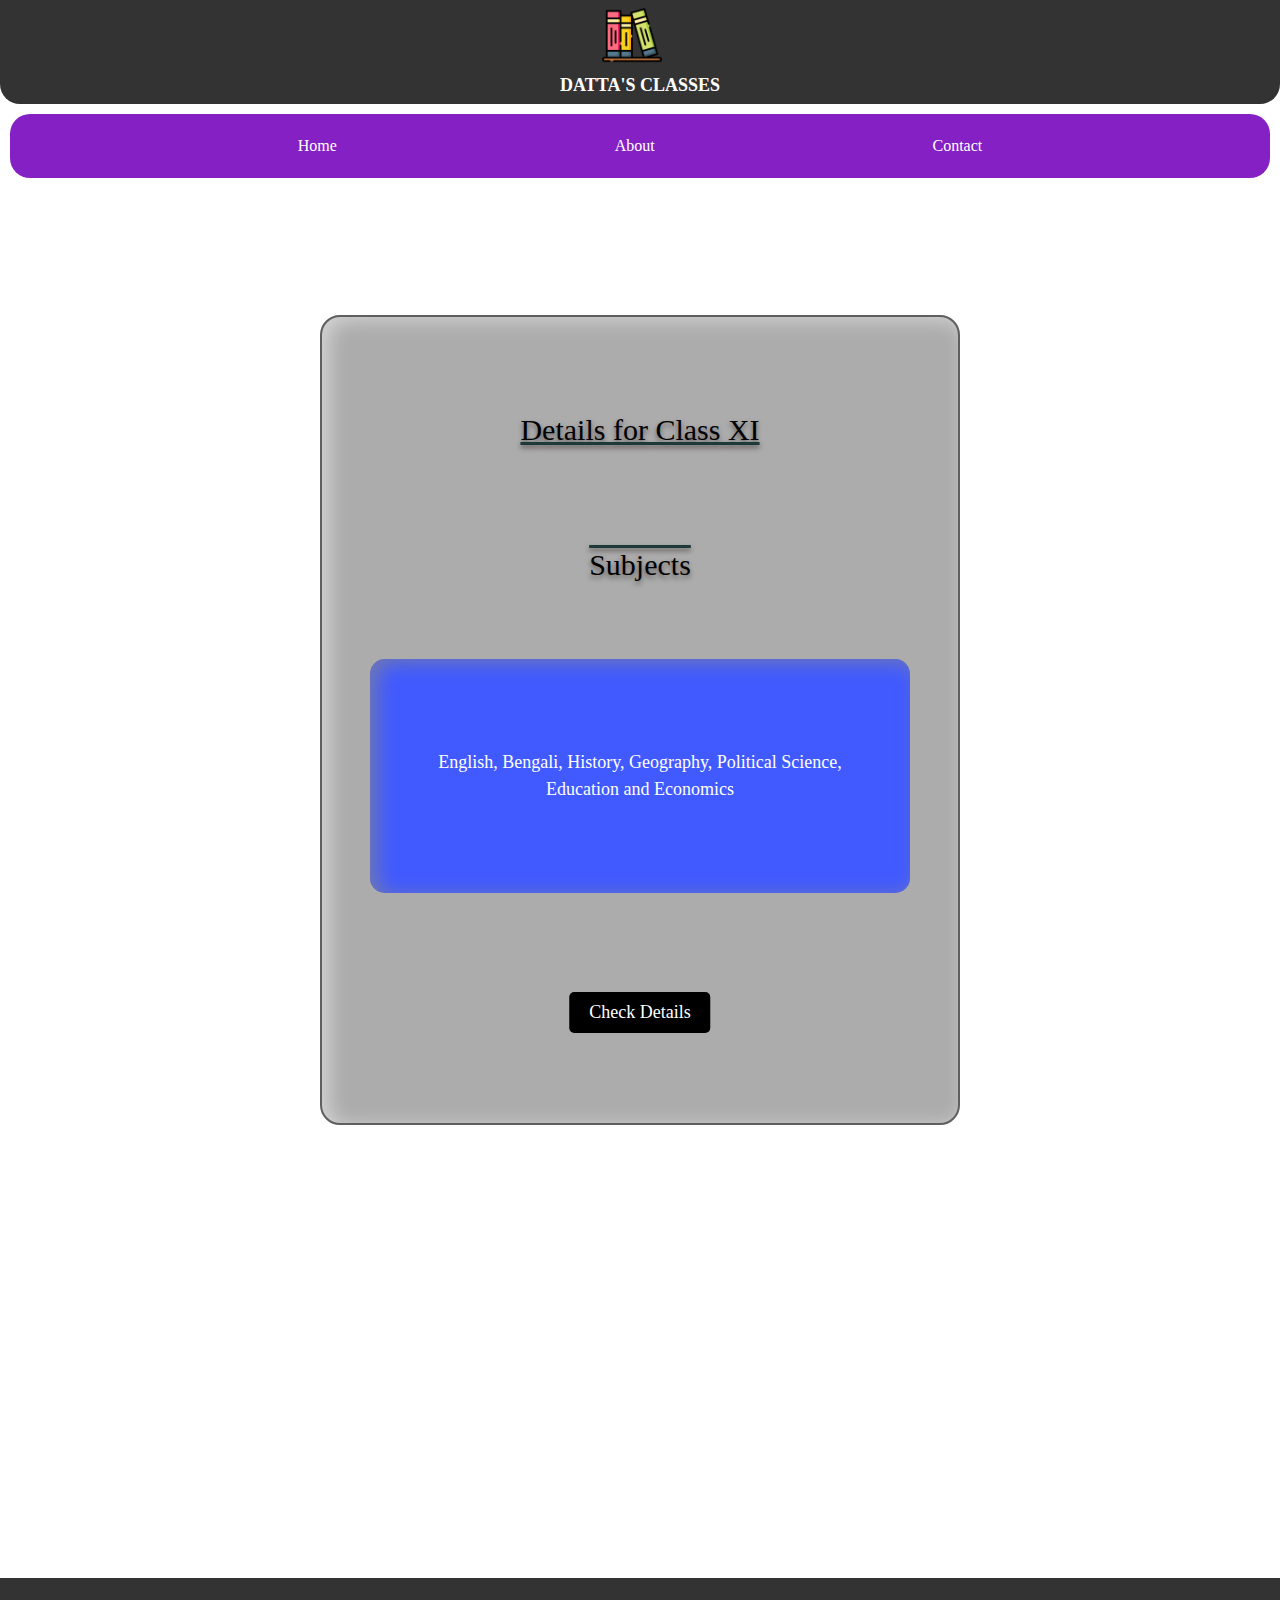
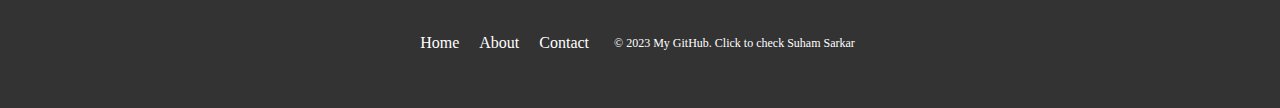
<file: details html/classXI.html>
<!DOCTYPE html>
<html lang="en">
<head>
    <meta charset="UTF-8">
    <meta http-equiv="X-UA-Compatible" content="IE=edge">
    <meta name="viewport" content="width=device-width, initial-scale=1.0">
    <link rel="stylesheet" href="/details css/classVI.css">
    <link rel="stylesheet" href="/footer.css">
    <title>Class XI</title>
</head>
<body>
    <!-- <h2 class="icon-logo"></h2> -->
	<div class="icon-logo">
		<a href="/index.html">
			<img src="/Icons/bookshelf.png" alt="Logo">
		</a>
		<h1>DATTA'S CLASSES</h1>
	  </div>
	<header>
        <nav>
            <ul>
                <li><a href="/index.html">Home</a></li>
                <li><a href="/about.html">About</a></li>
                <li><a href="/contect.html">Contact</a></li>
            </ul>
        </nav>
    </header>
    <!-- CONTENT FOR CLASS VI -->
    <div class="area-container about-area">
        <span class="details-classVI">Details for Class XI</span>
        <span class="subjects">Subjects</span>
        <p class="subjects-content">
            English, Bengali, History, Geography, Political Science, Education and Economics
        </p>
        <!-- <span class="board-fees">Board / Fees</span> -->
        <!-- <p class="board-fees-content">
            ICSE : RS.1500<br><br>
            CBSE : Rs.1500<br><br>
            TBSE : Rs.800
        </p> -->
        <a href="/contect.html" class="details-buttons">
            <button>Check Details</button>
        </a>
      </div>
      	  <!-- footer -->
	  <div class="content">
		<!-- Your webpage content goes here -->
	  </div>
	  <div class="footer">
		<div class="footer-links">
		  <a href="/index.html">Home</a>
		  <a href="/about.html">About</a>
		  <a href="/contect.html">Contact</a>
		  <div class="footer-text">
            <a href="https://github.com/SuhamSarkar">
                <p>&copy; 2023 My GitHub. Click to check Suham Sarkar</p>
            </a>
		  </div>
		</div>
		</div>

</body>
</html>
</file>
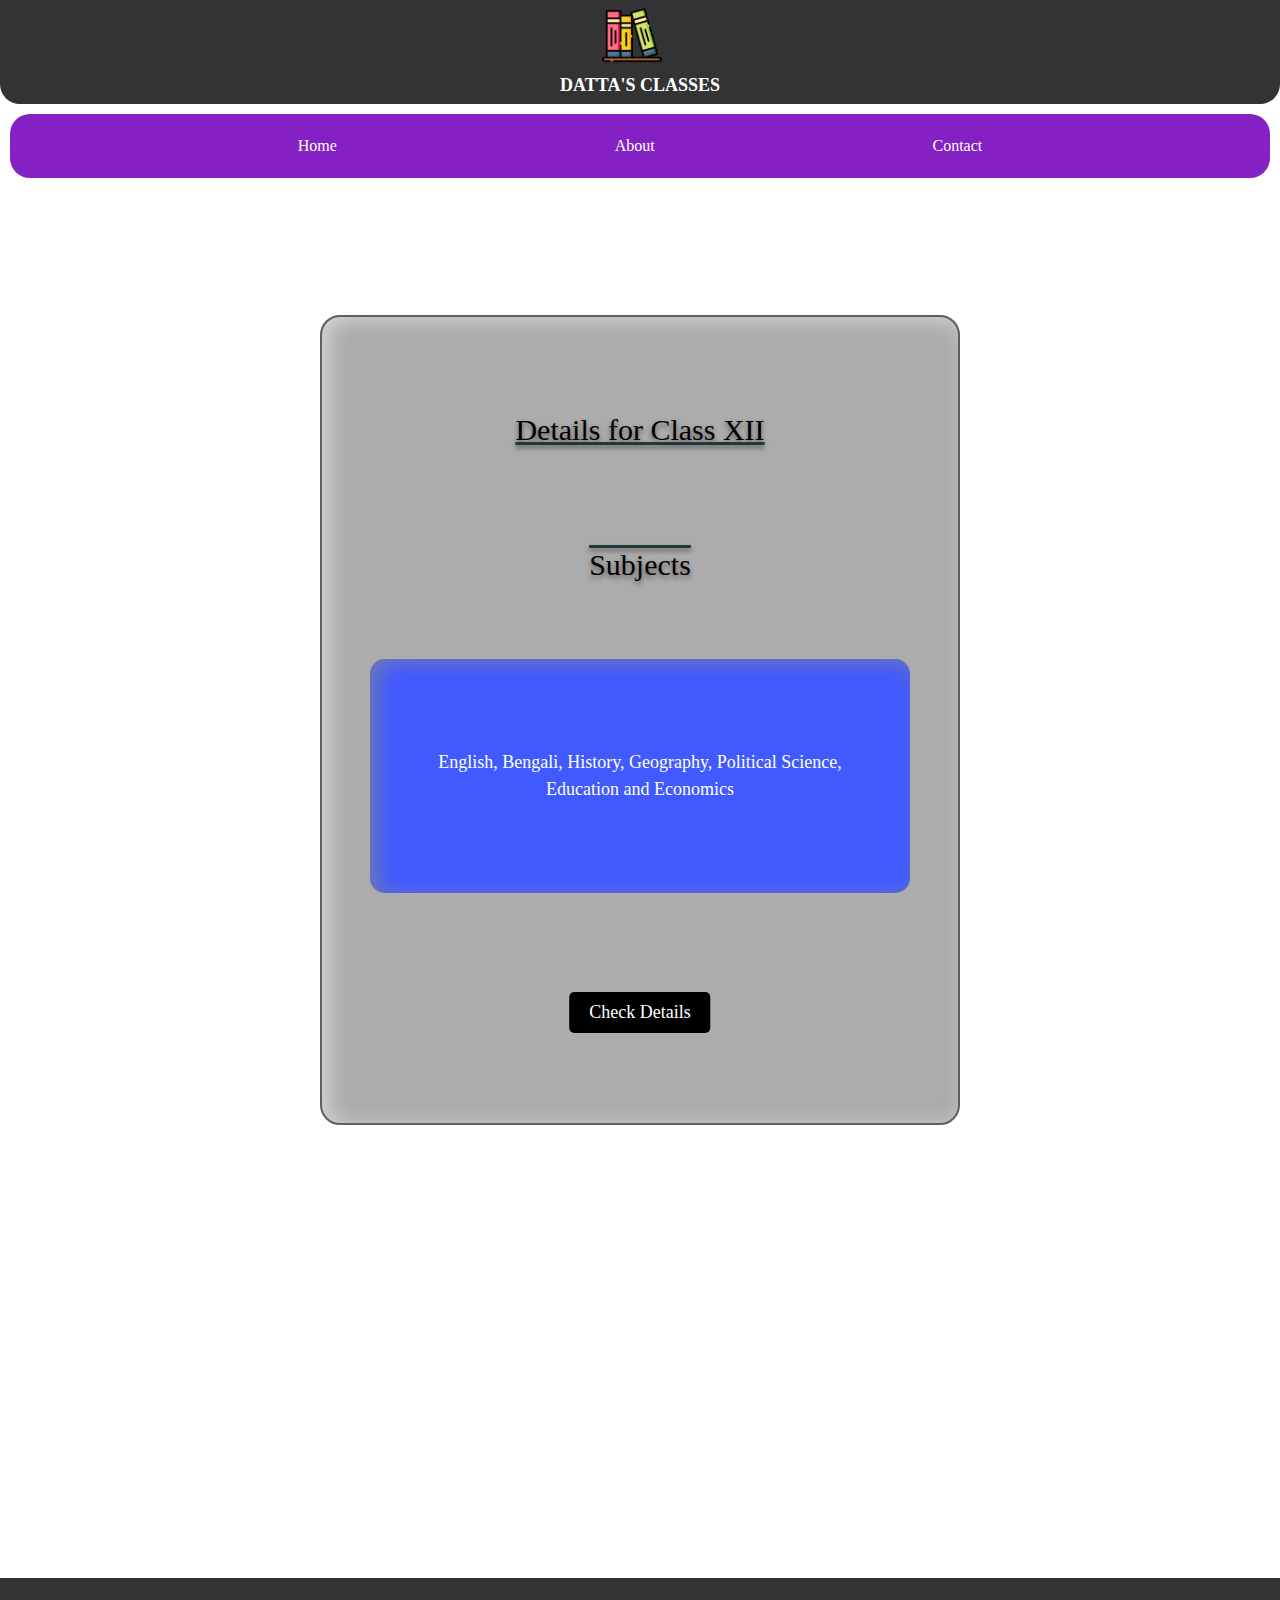
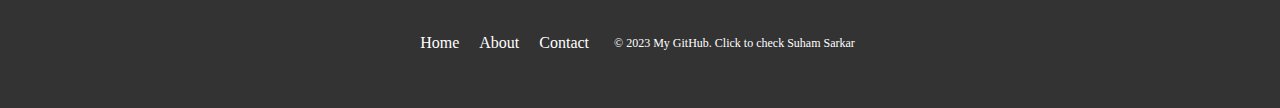
<file: details html/classXII.html>
<!DOCTYPE html>
<html lang="en">
<head>
    <meta charset="UTF-8">
    <meta http-equiv="X-UA-Compatible" content="IE=edge">
    <meta name="viewport" content="width=device-width, initial-scale=1.0">
    <link rel="stylesheet" href="/details css/classVI.css">
    <link rel="stylesheet" href="/footer.css">
    <title>Class XII</title>
</head>
<body>
    <!-- <h2 class="icon-logo"></h2> -->
	<div class="icon-logo">
		<a href="/index.html">
			<img src="/Icons/bookshelf.png" alt="Logo">
		</a>
		<h1>DATTA'S CLASSES</h1>
	  </div>
	<header>
        <nav>
            <ul>
                <li><a href="/index.html">Home</a></li>
                <li><a href="/about.html">About</a></li>
                <li><a href="/contect.html">Contact</a></li>
            </ul>
        </nav>
    </header>
    <!-- CONTENT FOR CLASS VI -->
    <div class="area-container about-area">
        <span class="details-classVI">Details for Class XII</span>
        <span class="subjects">Subjects</span>
        <p class="subjects-content">
            English, Bengali, History, Geography, Political Science, Education and Economics
        </p>
        <!-- <span class="board-fees">Board / Fees</span> -->
        <!-- <p class="board-fees-content">
            ICSE : RS.1500<br><br>
            CBSE : Rs.1500<br><br>
            TBSE : Rs.800
        </p> -->
        <a href="/contect.html" class="details-buttons">
            <button>Check Details</button>
        </a>
      </div>
      	  <!-- footer -->
	  <div class="content">
		<!-- Your webpage content goes here -->
	  </div>
	  <div class="footer">
		<div class="footer-links">
		  <a href="/index.html">Home</a>
		  <a href="/about.html">About</a>
		  <a href="/contect.html">Contact</a>
		  <div class="footer-text">
            <a href="https://github.com/SuhamSarkar">
                <p>&copy; 2023 My GitHub. Click to check Suham Sarkar</p>
            </a>
		  </div>
		</div>
		</div>

</body>
</html>
</file>
<file: about.css>
* {
    box-sizing: border-box;
    margin: 0;
    padding: 0;
    font-family: 'Times New Roman', Times, serif;
    /* height: 200vh; */
}

.icon-logo {
    display: flex;
    align-items: center;
    justify-content: center;
    background-color: #303030;
    color: #fff;
    padding: 5px;
    border-bottom-left-radius: 20px;
    border-bottom-right-radius: 20px;
    flex-wrap: wrap;
    flex-direction: column;
}

.icon-logo img {
    width: 60px;
    height: 60px;
    margin-right: 1rem;
}

.icon-logo h1 {
    font-size: 18px;
    /* font-family: cursive; */
    margin: 0;
}

body {
    font-size: 16px;
    line-height: 1.5;
    height: 400vh;
    background: linear-gradient(to right, #bd7bda, #393690);
}

header {
    background-color: #000000;
    color: #fff;
    padding: 20px;
    margin: 10px;
    border-radius: 20px;
}

nav ul {
    list-style: none;
    display: flex;
    align-items: center;
    justify-content: space-evenly;
}

nav ul li a {
    text-decoration: none;
    color: #ffffff;
    font-size: 18px;
    font-weight: bold;
    padding: 10px;
}

nav ul li a:hover {
    /* text-decoration: underline; */
    border-bottom: 2px solid rgb(238, 0, 0);
    border-bottom-width: 3px;
    color: #ff0000;
}


/* FOR ABOUT ME */
.about-title {
    text-align: center;
}

.title {
    display: inline-block;
    margin: 20px;
    font-size: 35px;
    /* background-color: rgb(255 233 221); */
    padding: 10px 1.5em;
    box-shadow: inset 7px 3px 20px rgb(38 40 43 / 68%);
    border-radius: 10px;
    text-shadow: 5px 4px 4px rgb(15 0 0 / 50%);
    color: white;
}

/* for overlay container */

#container {
    display: flex;
    justify-content: center;
    position: absolute;
    top: 90vh;
    align-items: center;
    width: 100%;
    height: 100vh;
    left: 50%;
    transform: translate(-50%, -50%);
    max-width: 80%;
    max-height: 80%;
    object-fit: contain;
}

.overlay {
    position: absolute;
    top: 30vh;
    left: 50px;
    right: 50px;
    height: 85%;
    background-color: rgba(0, 0, 0, 0.5);
}

#container img {
    position: absolute;
    top: 50%;
    left: 50%;
    transform: translate(-50%, -50%);
    max-width: 100%;
    max-height: 100%;
    object-fit: contain;
}

/* ABOUT AREA */
.area-container {
    display: flex;
    justify-content: center;
    position: absolute;
    top: 275vh;
    border: 2px solid #5f5f5f;
    align-items: center;
    width: 50%;
    height: 200vh;
    left: 50%;
    transform: translate(-50%, -50%);
    background: #acacac;
    box-shadow: inset 7px 3px 20px rgb(232 232 232 / 68%);
    border-radius: 20px;
}

/* TRAINING CONTENT */
.training {
    position: absolute;
    top: 10vh;
    font-size: 30px;
    color: #000000;
    text-decoration: overline;
    text-decoration-color: #1d393a;
    text-shadow: 0px 3px 5px rgb(20 0 0 / 50%);
}

.training-content {
    text-align: center;
    height: 26vh;
    display: flex;
    margin: 0px;
    font-size: 18px;
    background: #415aff;
    width: 80vh;
    position: absolute;
    color: white;
    top: 20vh;
    align-items: center;
    padding: 30px;
    border-radius: 15px;
    box-shadow: inset 7px 3px 20px rgb(135 135 135 / 68%);
}

/* PROJETC CONTENT */
.project {
    position: absolute;
    top: 55vh;
    font-size: 30px;
    color: #000000;
    text-decoration: overline;
    text-decoration-color: #1d393a;
    text-shadow: 0px 3px 5px rgb(20 0 0 / 50%);
}

.project-content {
    text-align: center;
    height: 26vh;
    display: flex;
    margin: 0px;
    font-size: 18px;
    background: #415aff;
    width: 80vh;
    position: absolute;
    color: white;
    top: 66vh;
    align-items: center;
    padding: 30px;
    border-radius: 15px;
    box-shadow: inset 7px 3px 20px rgb(135 135 135 / 68%);
}

/* Certificate content */
.certificate {
    position: absolute;
    top: 100vh;
    font-size: 30px;
    color: #000000;
    text-decoration: overline;
    text-decoration-color: #1d393a;
    text-shadow: 0px 3px 5px rgb(20 0 0 / 50%);
}

.certificate-content {
    text-align: center;
    height: 26vh;
    display: flex;
    margin: 0px;
    font-size: 18px;
    background: #415aff;
    width: 80vh;
    position: absolute;
    color: white;
    top: 112vh;
    align-items: center;
    padding: 30px;
    border-radius: 15px;
    box-shadow: inset 7px 3px 20px rgb(135 135 135 / 68%);
}

/* Acheivements content */
.acheivements {
    position: absolute;
    top: 148vh;
    font-size: 30px;
    color: #000000;
    text-decoration: overline;
    text-decoration-color: #1d393a;
    text-shadow: 0px 3px 5px rgb(20 0 0 / 50%);
}

.acheivements-content {
    text-align: center;
    height: 26vh;
    display: flex;
    margin: 0px;
    font-size: 18px;
    background: #415aff;
    width: 80vh;
    position: absolute;
    color: white;
    top: 160vh;
    align-items: center;
    padding: 30px;
    border-radius: 15px;
    box-shadow: inset 7px 3px 20px rgb(135 135 135 / 68%);
}



@media only screen and (max-width: 1000px) {
    .icon-logo h1 {
        font-size: 13px;
    }

    nav ul li a {
        font-size: 16px;
    }

    #container {
        display: flex;
        justify-content: center;
        position: absolute;
        top: 60vh;
        align-items: center;
        width: 100%;
        height: 40vh;
    }

    #container img {
        max-width: 100%;
        max-height: 100%;
        object-fit: contain;
    }

    .overlay {
        top: 10vh;
        left: 0px;
        right: 0px;
        height: 90%;

    }

    .title {
        margin: 15px;
        font-size: 21px;
        padding: 5px 0.5em;
    }

    .area-container {
        top: 222vh;
        width: 90%;
        height: 255vh;
    }

    .training-content {
        height: 40vh;
        width: 34vh;
    }

    .project {
        top: 66vh;
    }

    .project-content {
        height: 40vh;
        top: 78vh;
        width: 34vh;
    }

    .certificate {
        top: 126vh;
    }

    .certificate-content {
        height: 55vh;
        top: 136vh;
        width: 34vh;
    }

    .acheivements {
        top: 200vh;
    }

    .acheivements-content {
        top: 210vh;
        width: 38vh;
        height: 38vh;
    }

}

/* @media only screen and (max-height: 600px ) {
    .project-content {
        height: 66vh;
        top: 78vh;
        width: 34vh;
    }
} */
</file>
<file: footer.css>
.content {
  min-height: 100%;
  /* Set a bottom margin to make room for the footer */
  margin-bottom: -50px;
}

.footer {
  height: 130px;
  background-color: #333;
  color: #fff;
  position: relative;
  bottom: 0;
  width: 100%;
}

.footer-links {
  /* Center the links horizontally */
  display: flex;
  justify-content: center;
  align-items: center;
  height: 100%;
}

.footer-links a {
  /* Add padding and text styling to the links */
  padding: 0 10px;
  color: #ffffff;
  text-decoration: none;
}

.footer-text {
  /* Align the text to the right side of the footer */
  float: right;
  padding: 15px;
  font-size: 12px;
  color: rgb(255, 255, 255);
}
</file>
<file: contect.css>
* {
    box-sizing: border-box;
    margin: 0;
    padding: 0;
    font-family: 'Times New Roman', Times, serif;
    /* height: 200vh; */
}

.icon-logo {
    display: flex;
    align-items: center;
    justify-content: center;
    background-color: #303030;
    color: #fff;
    padding: 5px;
    border-bottom-left-radius: 20px;
    border-bottom-right-radius: 20px;
    flex-wrap: wrap;
    flex-direction: column;
}

.icon-logo img {
    width: 60px;
    height: 60px;
    margin-right: 1rem;
}

.icon-logo h1 {
    font-size: 18px;
    /* font-family: cursive; */
    margin: 0;
}

body {
    font-size: 16px;
    line-height: 1.5;
    height: 110vh;
    background: linear-gradient(to right, #bd7bda, #393690);
}

header {
    background-color: #000000;
    color: #fff;
    padding: 20px;
    margin: 10px;
    border-radius: 20px;
}

nav ul {
    list-style: none;
    display: flex;
    align-items: center;
    justify-content: space-evenly;
}

nav ul li a {
    text-decoration: none;
    color: #ffffff;
    font-size: 18px;
    font-weight: bold;
    padding: 10px;
}

nav ul li a:hover {
    /* text-decoration: underline; */
    border-bottom: 2px solid rgb(238, 0, 0);
    border-bottom-width: 3px;
    color: #ff0000;
}

/* FOR CONTAINER */
.contact-text {
    text-align: center;
}

.text {
    display: inline-block;
    margin: 20px;
    font-size: 35px;
    /* background-color: rgb(255 233 221); */
    padding: 10px 1.5em;
    box-shadow: inset 7px 3px 20px rgb(38 40 43 / 68%);
    border-radius: 10px;
    text-shadow: 5px 4px 4px rgb(15 0 0 / 50%);
    color: white;
}

.box-area {
    /* border: 2px solid red; */
    height: 50vh;
    position: absolute;
    top: 50vh;
    left: 20vh;
    right: 20vh;
}

.profile-image {
    border-radius: 50%;
    max-width: 80%;
    max-height: 80%;
    padding: 60px;
    margin: 0px;
    position: absolute;
    top: 30px;
}

.location-icon {
    /* border: 2px solid red; */
    position: absolute;
    top: 11vh;
    left: 36vh;
    height: 47px;
    width: 47px;
}

.whatsapp-icon {
    /* border: 2px solid red; */
    position: absolute;
    top: 23vh;
    left: 37vh;
    height: 40px;
}

.phone-icon {
    /* border: 2px solid red; */
    position: absolute;
    top: 35vh;
    left: 37vh;
    height: 40px;
}

.location-text {
    /* border: 2px solid red; */
    display: inline-block;
    position: absolute;
    top: 12vh;
    left: 43vh;
    color: white;
    text-decoration: none;
}

.whatsapp-text {
    /* border: 2px solid red; */
    display: inline-block;
    position: absolute;
    top: 24vh;
    left: 45vh;
    color:white;
    text-decoration: none;
}

.phone-text {
    /* border: 2px solid red; */
    display: inline-block;
    position: absolute;
    top: 36vh;
    left: 45vh;
    color: white;
    text-decoration: none;
}





@media only screen and (max-width: 1000px) {
    .box-area {
        left: 5vh;
        right: 5vh;
    }

    .profile-image {
        padding: 64px;
        position: absolute;
        top: 50px;
        bottom: 50px;
        left: -45px;
    }

    .location-icon {
        top: 10vh;
        left: 16vh;
    }

    .whatsapp-icon {
        top: 20vh;
        left: 17vh;
    }

    .phone-icon {
        top: 30vh;
        left: 17vh;
    }

    .location-text {
        top: 7vh;
        left: 22vh;
    }

    .whatsapp-text {
        top: 21vh;
    left: 25vh;
    }

    .phone-text {
        top: 29vh;
    left: 24vh;
    }
}
</file>
<file: details css/classVI.css>
* {
    box-sizing: border-box;
    margin: 0;
    padding: 0;
    font-family: 'Times New Roman', Times, serif;
    /* height: 200vh; */
}

.icon-logo {
    display: flex;
    align-items: center;
    justify-content: center;
    background-color: #333;
    color: #fff;
    padding: 5px;
    border-bottom-left-radius: 20px;
    border-bottom-right-radius: 20px;
    flex-wrap: wrap;
    flex-direction: column;
}

.icon-logo img {
    width: 60px;
    height: 60px;
    margin-right: 1rem;
}

.icon-logo h1 {
    font-size: 18px;
    /* font-family: cursive; */
    margin: 0;
}

body {

    /* font-family: Arial, sans-serif; */
    font-size: 16px;
    line-height: 1.5;
    height: 160vh;
}

header {
    background-color: #8520c4;
    color: #fff;
    padding: 20px;
    margin: 10px;
    border-radius: 20px;
}

nav ul {
    list-style: none;
    display: flex;
    align-items: center;
    justify-content: space-evenly;
}

nav ul li a {
    text-decoration: none;
    color: #fff;
    padding: 10px;
}

nav ul li a:hover {
    /* text-decoration: underline; */
    border-bottom: 2px solid rgb(238, 0, 0);
    border-bottom-width: 3px;
    color: black;
}









/* for the content area */
/* ABOUT AREA */
.area-container {
    display: flex;
    justify-content: center;
    position: absolute;
    top: 80vh;
    border: 2px solid #5f5f5f;
    align-items: center;
    width: 50%;
    height: 90vh;
    left: 50%;
    transform: translate(-50%, -50%);
    background: #acacac;
    box-shadow: inset 7px 3px 20px rgb(232 232 232 / 68%);
    border-radius: 20px;
}

/* TRAINING CONTENT */
.details-classVI {
    position: absolute;
    top: 10vh;
    font-size: 30px;
    color: #000000;
    text-decoration: underline;
    text-decoration-color: #1d393a;
    text-shadow: 0px 3px 5px rgb(20 0 0 / 50%);
}

.details-classVI-content {
    text-align: center;
    height: 26vh;
    display: flex;
    margin: 0px;
    font-size: 18px;
    background: #415aff;
    width: 80vh;
    position: absolute;
    color: white;
    top: 20vh;
    align-items: center;
    padding: 30px;
    border-radius: 15px;
    box-shadow: inset 7px 3px 20px rgb(135 135 135 / 68%);
}

/* PROJETC CONTENT */
.subjects {
    position: absolute;
    top: 25vh;
    font-size: 30px;
    color: #000000;
    text-decoration: overline;
    text-decoration-color: #1d393a;
    text-shadow: 0px 3px 5px rgb(20 0 0 / 50%);
}

.subjects-content {
    text-align: center;
    height: 26vh;
    display: flex;
    margin: 0px;
    font-size: 18px;
    background: #415aff;
    width: 60vh;
    position: absolute;
    color: white;
    top: 38vh;
    align-items: center;
    padding: 30px;
    border-radius: 15px;
    box-shadow: inset 7px 3px 20px rgb(135 135 135 / 68%);
    justify-content: center;
}

/* Certificate content */
.board-fees {
    position: absolute;
    top: 73vh;
    font-size: 30px;
    color: #000000;
    text-decoration: overline;
    text-decoration-color: #1d393a;
    text-shadow: 0px 3px 5px rgb(20 0 0 / 50%);
}

.board-fees-content {
    text-align: center;
    height: 26vh;
    display: flex;
    margin: 0px;
    font-size: 18px;
    background: #415aff;
    width: 36vh;
    position: absolute;
    color: white;
    top: 85vh;
    align-items: center;
    padding: 30px;
    border-radius: 15px;
    box-shadow: inset 7px 3px 20px rgb(135 135 135 / 68%);
    justify-content: center;
}

.details-buttons button{
    padding: 10px 20px;
    background: black;
    color: white;
    border: none;
    border-radius: 5px;
    font-size: 18px;
    position: absolute;
    top: 75vh;
    left: 50%;
    transform: translateX(-50%);
}
/* hover */
.details-buttons button:hover{
    cursor: pointer;
    background: gray;
}
.area-container:hover{
    background: white;
}

@media only screen and (max-width: 900px){
    .area-container{
        width: 90%;
    }
    .subjects-content{
        width: 38vh;
    }
}
</file>
